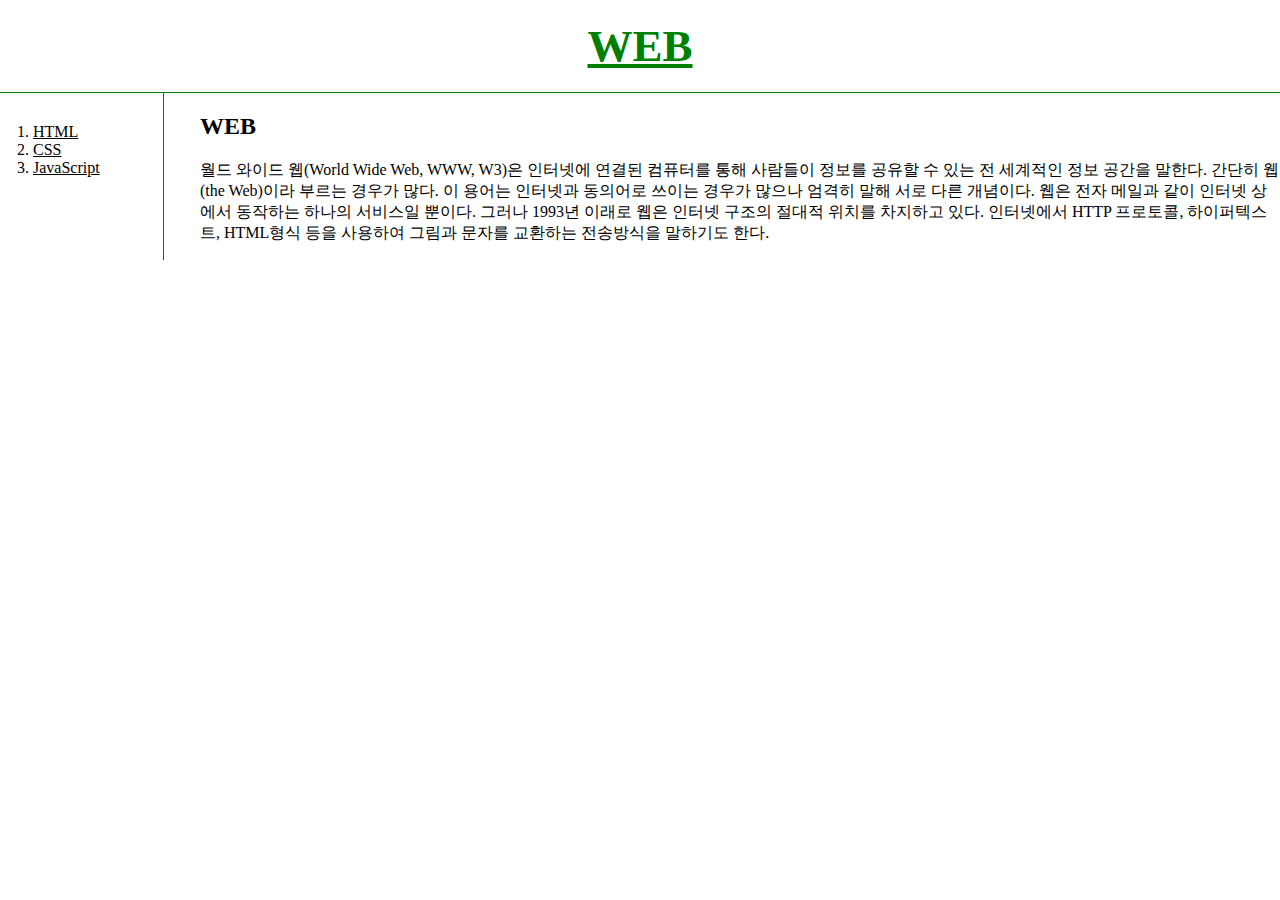
<file: index.html>
<!doctype html>
<html>
<head>
  <title>WEB1 - Welcome</title>
  <meta charset="utf-8">
  <link rel="stylesheet" href="style.css">
</head>
<body>
  <h1><a href="index.html" id="active">WEB</a></h1>
  <div id="grid">
    <ol>
      <li><a href="1.html">HTML</a></li>
      <li><a href="2.html">CSS</a></li>
      <li><a href="3.html">JavaScript</a></li>
    </ol>
    <div id="article">
      <h2>WEB</h2>
      <p>월드 와이드 웹(World Wide Web, WWW, W3)은 인터넷에 연결된 컴퓨터를 통해 사람들이 정보를 공유할 수 있는 전 세계적인 정보 공간을 말한다. 간단히 웹(the Web)이라 부르는 경우가 많다. 이 용어는 인터넷과 동의어로 쓰이는 경우가 많으나 엄격히 말해 서로 다른 개념이다. 웹은 전자 메일과 같이 인터넷 상에서 동작하는 하나의 서비스일 뿐이다. 그러나 1993년 이래로 웹은 인터넷 구조의 절대적 위치를 차지하고 있다. 인터넷에서 HTTP 프로토콜, 하이퍼텍스트, HTML형식 등을 사용하여 그림과 문자를 교환하는 전송방식을 말하기도 한다.
      </p>
    </div>
  </div>
</body>
</html>
</file>
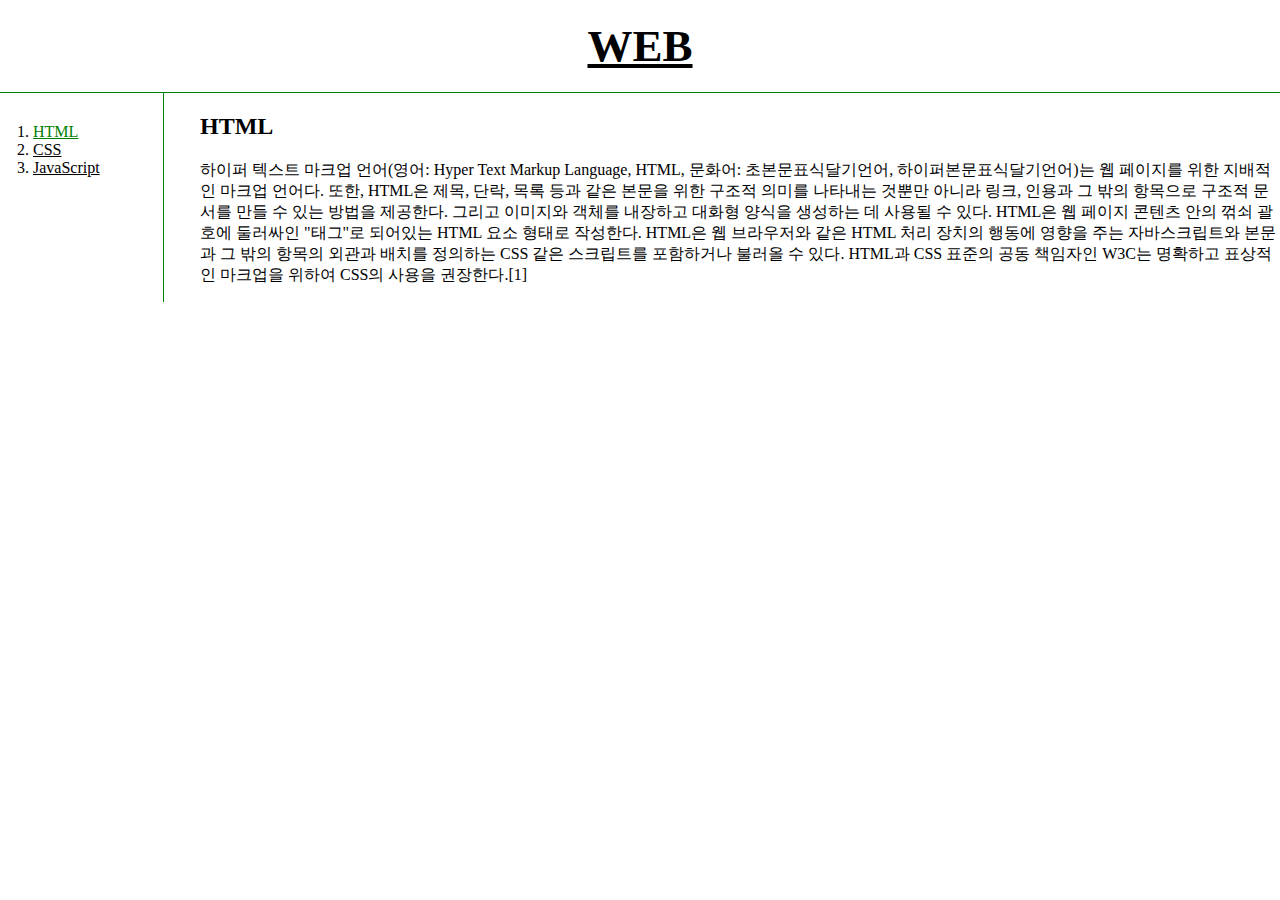
<file: 1.html>
<!doctype html>
<html>
<head>
  <title>WEB1 - HTML</title>
  <meta charset="utf-8">
  <link rel="stylesheet" href="style.css">
</head>
<body>
  <h1><a href="index.html">WEB</a></h1>
  <div id="grid">
    <ol>
      <li><a href="1.html" id="active">HTML</a></li>
      <li><a href="2.html">CSS</a></li>
      <li><a href="3.html">JavaScript</a></li>
    </ol>
    <div id="article">
      <h2>HTML</h2>
      <p>하이퍼 텍스트 마크업 언어(영어: Hyper Text Markup Language, HTML, 문화어: 초본문표식달기언어, 하이퍼본문표식달기언어)는 웹 페이지를 위한 지배적인 마크업 언어다. 또한, HTML은 제목, 단락, 목록 등과 같은 본문을 위한 구조적 의미를 나타내는 것뿐만 아니라 링크, 인용과 그 밖의 항목으로 구조적 문서를 만들 수 있는 방법을 제공한다. 그리고 이미지와 객체를 내장하고 대화형 양식을 생성하는 데 사용될 수 있다. HTML은 웹 페이지 콘텐츠 안의 꺾쇠 괄호에 둘러싸인 "태그"로 되어있는 HTML 요소 형태로 작성한다. HTML은 웹 브라우저와 같은 HTML 처리 장치의 행동에 영향을 주는 자바스크립트와 본문과 그 밖의 항목의 외관과 배치를 정의하는 CSS 같은 스크립트를 포함하거나 불러올 수 있다. HTML과 CSS 표준의 공동 책임자인 W3C는 명확하고 표상적인 마크업을 위하여 CSS의 사용을 권장한다.[1]
      </p>
    </div>
  </div>
</body>
</html>
</file>
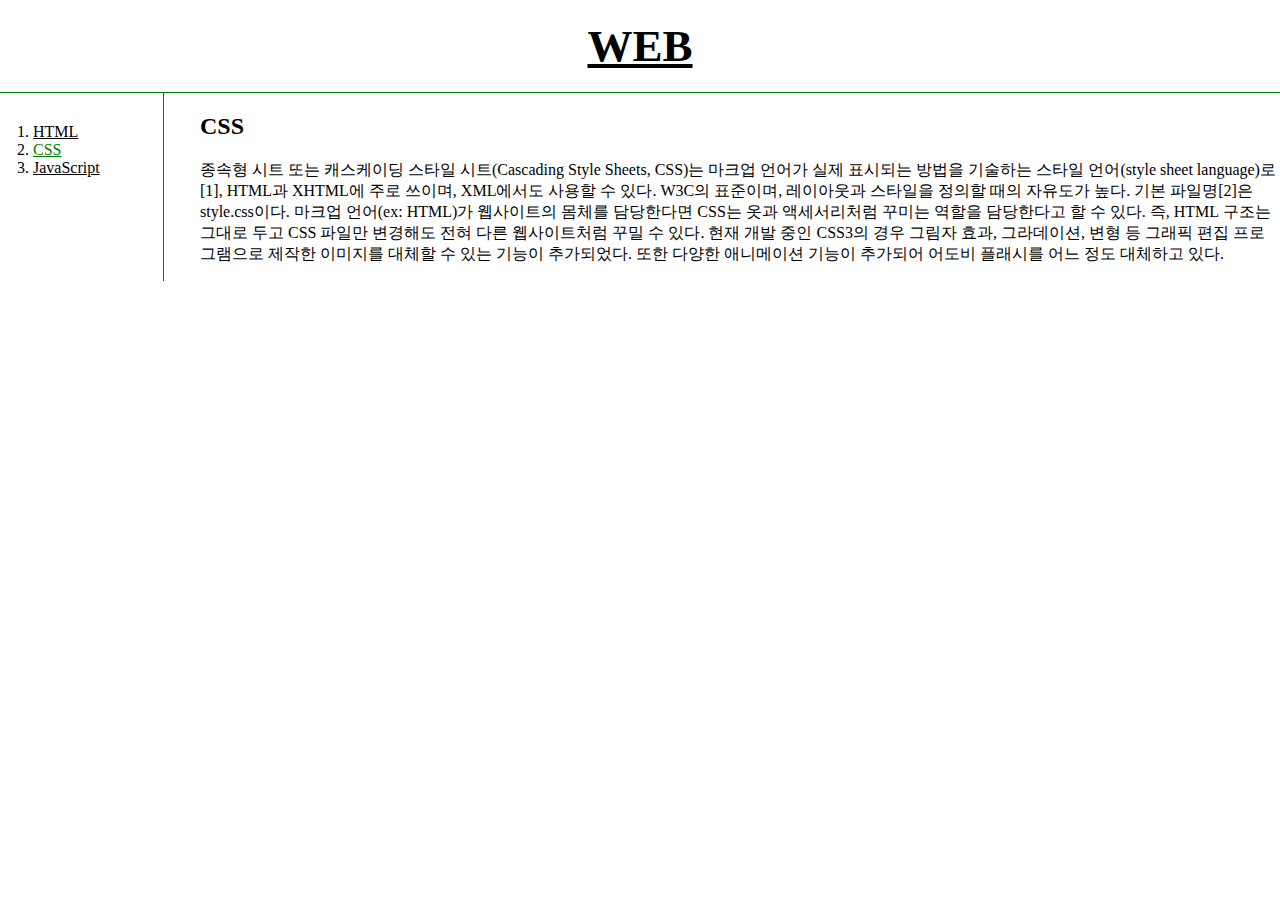
<file: 2.html>
<!doctype html>
<html>
<head>
  <title>WEB1 - CSS</title>
  <meta charset="utf-8">
  <link rel="stylesheet" href="style.css">
</head>
<body>
  <h1><a href="index.html">WEB</a></h1>
  <div id="grid">
    <ol>
      <li><a href="1.html">HTML</a></li>
      <li><a href="2.html" id="active">CSS</a></li>
      <li><a href="3.html">JavaScript</a></li>
    </ol>
    <div id="article">
      <h2>CSS</h2>
      <p>종속형 시트 또는 캐스케이딩 스타일 시트(Cascading Style Sheets, CSS)는 마크업 언어가 실제 표시되는 방법을 기술하는 스타일 언어(style sheet language)로[1], HTML과 XHTML에 주로 쓰이며, XML에서도 사용할 수 있다. W3C의 표준이며, 레이아웃과 스타일을 정의할 때의 자유도가 높다. 기본 파일명[2]은 style.css이다. 마크업 언어(ex: HTML)가 웹사이트의 몸체를 담당한다면 CSS는 옷과 액세서리처럼 꾸미는 역할을 담당한다고 할 수 있다. 즉, HTML 구조는 그대로 두고 CSS 파일만 변경해도 전혀 다른 웹사이트처럼 꾸밀 수 있다. 현재 개발 중인 CSS3의 경우 그림자 효과, 그라데이션, 변형 등 그래픽 편집 프로그램으로 제작한 이미지를 대체할 수 있는 기능이 추가되었다. 또한 다양한 애니메이션 기능이 추가되어 어도비 플래시를 어느 정도 대체하고 있다.
      </p>
    </div>
  </div>
  </body>
  </html>
</file>
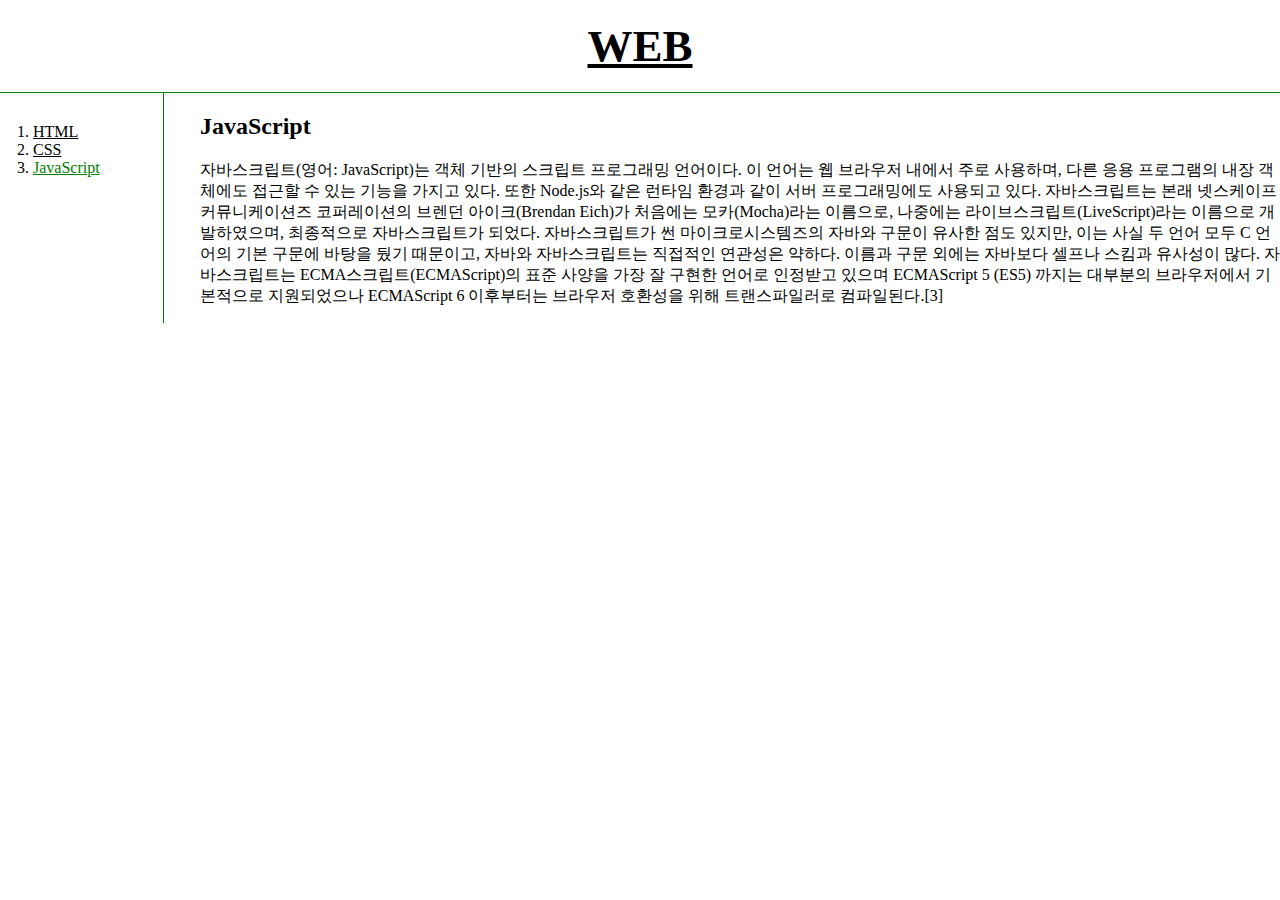
<file: 3.html>
<!doctype html>
<html>
<head>
  <title>WEB1 - JavaScript</title>
  <meta charset="utf-8">
  <link rel="stylesheet" href="style.css">
</head>
<body>
  <h1><a href="index.html">WEB</a></h1>
  <div id="grid">
    <ol>
      <li><a href="1.html">HTML</a></li>
      <li><a href="2.html">CSS</a></li>
      <li><a href="3.html" id="active">JavaScript</a></li>
    </ol>
    <div id="article">
      <h2>JavaScript</h2>
      <p>자바스크립트(영어: JavaScript)는 객체 기반의 스크립트 프로그래밍 언어이다. 이 언어는 웹 브라우저 내에서 주로 사용하며, 다른 응용 프로그램의 내장 객체에도 접근할 수 있는 기능을 가지고 있다. 또한 Node.js와 같은 런타임 환경과 같이 서버 프로그래밍에도 사용되고 있다. 자바스크립트는 본래 넷스케이프 커뮤니케이션즈 코퍼레이션의 브렌던 아이크(Brendan Eich)가 처음에는 모카(Mocha)라는 이름으로, 나중에는 라이브스크립트(LiveScript)라는 이름으로 개발하였으며, 최종적으로 자바스크립트가 되었다. 자바스크립트가 썬 마이크로시스템즈의 자바와 구문이 유사한 점도 있지만, 이는 사실 두 언어 모두 C 언어의 기본 구문에 바탕을 뒀기 때문이고, 자바와 자바스크립트는 직접적인 연관성은 약하다. 이름과 구문 외에는 자바보다 셀프나 스킴과 유사성이 많다. 자바스크립트는 ECMA스크립트(ECMAScript)의 표준 사양을 가장 잘 구현한 언어로 인정받고 있으며 ECMAScript 5 (ES5) 까지는 대부분의 브라우저에서 기본적으로 지원되었으나 ECMAScript 6 이후부터는 브라우저 호환성을 위해 트랜스파일러로 컴파일된다.[3]
      </p>
    </div>
  </div>
</body>
</html>
</file>
<file: style.css>
body{
    margin:0;
  }
  a{
    color:black;
  }
  h1{
    font-size: 45px;
    text-align: center;
    border-bottom: 1px solid green;
    margin: 0;
    padding: 20px;
  }
  ol{
    border-right: 1px solid green;
    width:100px;
    margin:0;
    padding: 30px;
  }
  #grid{
    display: grid;
    grid-template-columns: 150px 1fr;
  }
  #grid ol{
    padding-left: 33px;
  }
  #grid #article{
    padding-left: 50px;
  }
  #active{
    color:green;
  }
  @media(max-width:800px){
    #grid{
      display: block;
    }
    ol{
      border-right:none;
    }
    h1{
      border-bottom:none;
    }
  }
</file>
